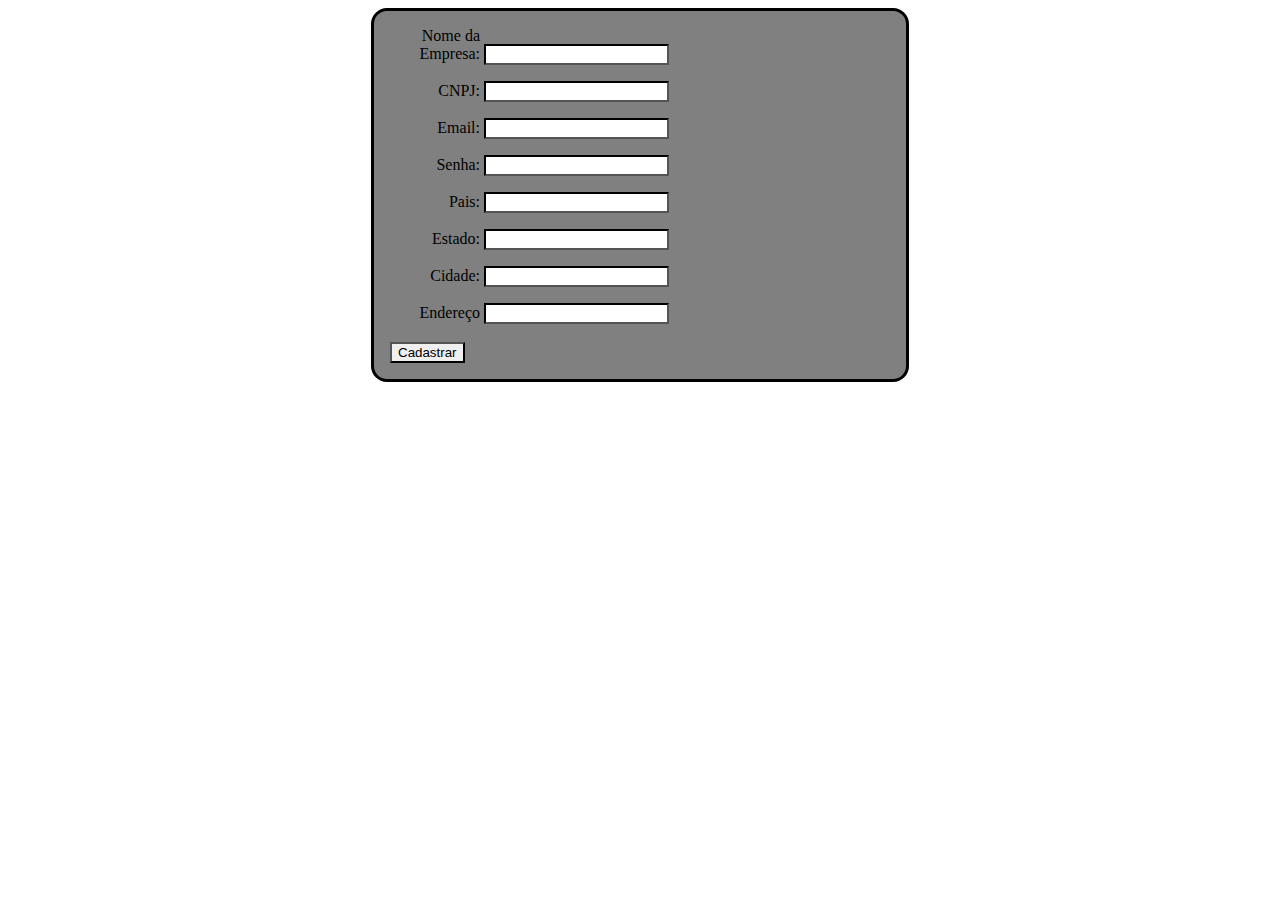
<file: API2/API2/Site/form.html>
<!DOCTYPE html>
<html lang="pt">

<head>
    <script src="https://ajax.googleapis.com/ajax/libs/jquery/2.1.3/jquery.min.js"></script>
    <script src="./assets/js/Acesso.js"></script>
    <meta charset="UTF-8">
    <meta name="viewport" content="width=device-width, initial-scale=1.0">
    <meta http-equiv="X-UA-Compatible" content="ie=edge">
    <style>
        form {
    /* Apenas para centralizar o form na página */
    margin: 0 auto;
    width: 500px;
    /* Para ver as bordas do formulário */
    padding: 1em;
    border: 3px solid black;
    border-radius: 1em;
    background-color: gray;
}
        form div + div {
    margin-top: 1em;
}
        label {
    /*Para ter certeza que todas as labels tem o mesmo tamanho e estão propriamente alinhadas */
    display: inline-block;
    width: 90px;
    text-align: right;
}
        input:focus, textarea:focus {
    /* Dar um pouco de destaque nos elementos ativos */
    border-color: black;
}
input
{
    border-color: black;
}
        textarea {
    /* Para alinhar corretamente os campos de texto de várias linhas com sua label*/
    vertical-align: top;

    /* Para dar espaço suficiente para digitar algum texto */
    height: 5em;

    /* Para permitir aos usuários redimensionarem qualquer textarea verticalmente. Ele não funciona em todos os browsers */
    resize: vertical;
}
        .button {
    /* Para posicionar os botões para a mesma posição dos campos de texto */
    padding-left: 90px; /* mesmo tamanho que os elementos do tipo label */
}
button {
    /* Esta margem extra representa aproximadamente o mesmo espaço que o espaço entre as labels e os seus campos de texto*/
    margin-left: .5em;
    border: none;
    background-color: white;
    color: black;
    border-radius: 100%;
}
    </style>
    <title>Formulario</title>
</head>

<body>
    <form action="/http://localhost:63569/api/juridico" method="post">
        <div>
            <label for="Nome">Nome da Empresa:</label>
            <input type="text" id="nome" />
        </div>
        <div>
            <label for="Pais">CNPJ:</label>
            <input type="text" id="pais" />
        </div>
        <div>
            <label for="Email">Email:</label>
            <input type="email" id="email" />
        </div>

        <div>
            <label for="Senha">Senha:</label>
            <input type="password" id="senha" />
        </div>
        <div>
            <label for="Pais">Pais:</label>
            <input type="text" id="pais" />
        </div>
        <div>
            <label for="Estado">Estado:</label>
            <input type="text" id="estado" />
        </div>
        <div>
            <label for="Cidade">Cidade:</label>
            <input type="text" id="cidade" />
        </div>
        <div>
            <label for="endereco">Endereço</label>
            <input type="text" id="endereco" />
        </div>
<br>
        <input type="submit" id="submit-button" value="Cadastrar" />
    </form>
</body>

</html>
</file>
